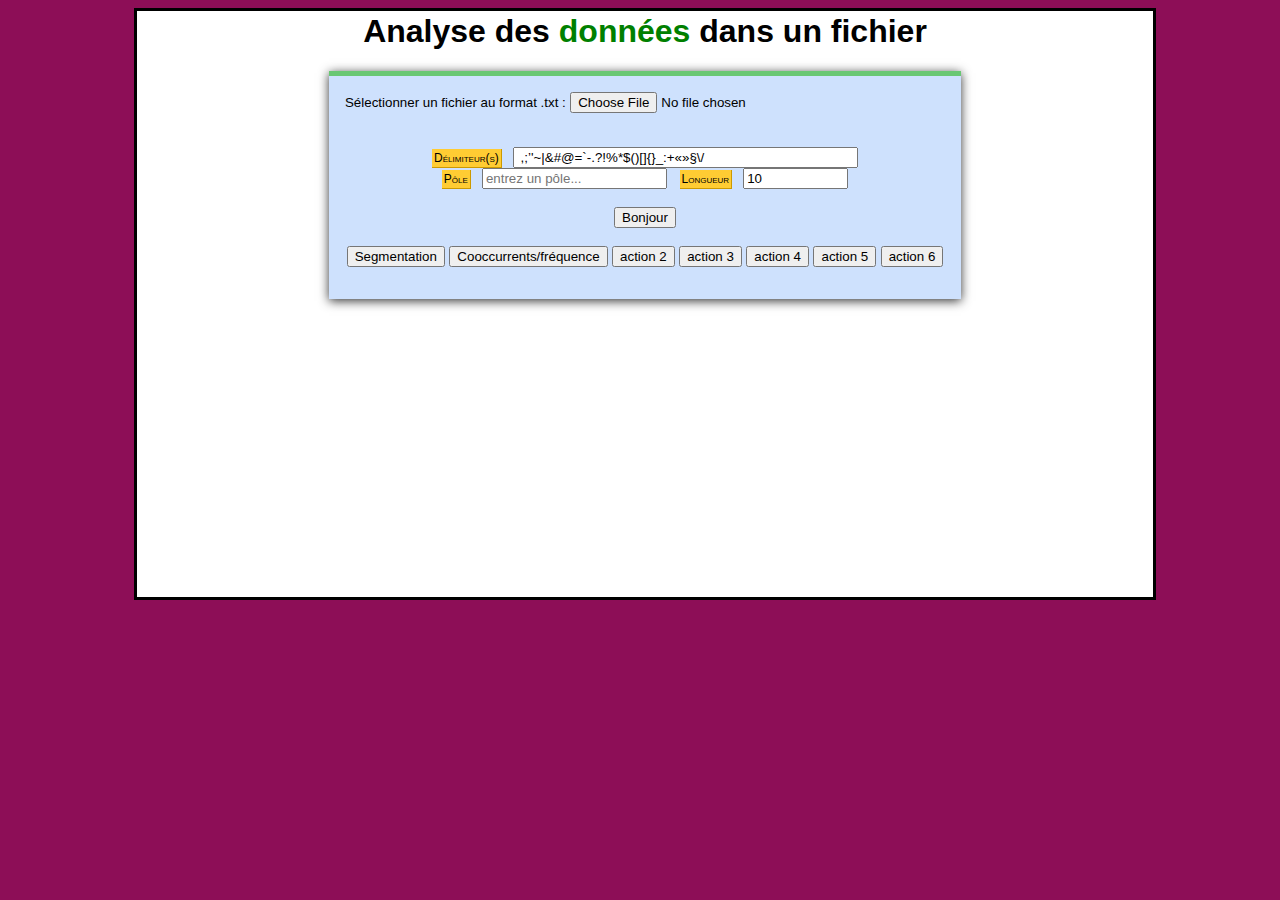
<file: assets/devoirs/readerfile.html>
<!DOCTYPE html>
<html>

<head>
    <meta charset="utf-8">
    <link rel="shortcut icon" href="http://www.tal.univ-paris3.fr/plurital/logo.ico">
    <title>Lecture des données dans un fichier...</title>
    <script type="text/javascript" language="javascript" src="../js/code.js"></script>
    <link  type="text/css" href="../css/monstyle.css" rel="stylesheet" />
</head>

<body>
    <div id="page">
        <div id="container">
            <h1 style="text-align:center;">Analyse des <span style="color:green">données</span> dans un fichier</h1>

            <div id="page-wrapper">
                <div>
                    <span>
                        <label for="fileInput" class="btn"><small>Sélectionner un fichier au format .txt
                                :</small></label>
                        <input id="fileInput" type="file" accept="text/plain" name="Fichier (.txt)" />
                    </span>
                </div>
                <br />
                <p style="text-align:center;">
                    <small>
                        <label for="delimID" class="mylabel">Délimiteur(s)</label>
                        &nbsp;
                        <input type="text" value=" ,;’'~|&#@=`-.?!%*$()[]{}_:+«»§\/" name="delim" id="delimID" size="40" />
                    </small>
                    <br />
                    <small>
                        <label for="poleID" class="mylabel">Pôle</label>
                        &nbsp;
                        <input type="text" placeholder="entrez un pôle..." name="pole" id="poleID" size="20" />
                    </small>
                    &nbsp;
                    <small>
                        <label for="lgID" class="mylabel">Longueur</label>
                        &nbsp;
                        <input type="text" value="10" name="lg" id="lgID" size="10" />
                    </small>
                    <br />
                    <br />
                    <button onclick="alert('bonjour');"><span>Bonjour</span></button>
                    <br />
                    <br />
                    <button id="segmentation" class="submit" onclick="calculateAndDisplayStatistics();"><span>Segmentation</span></button>
                    <button id="cooccurrence" class="submit" onclick="calculateAndDisplayCoocurents();"><span>Cooccurrents/fréquence</span></button>
                    <button class="submit" onclick="alert('Je ne fais rien, changez-moi !')"><span>action 2</span></button>
                    <button class="submit" onclick="alert('Je ne fais rien, changez-moi !')"><span>action 3</span></button>
                    <button class="submit" onclick="alert('Je ne fais rien, changez-moi !')"><span>action 4</span></button>
                    <button class="submit" onclick="alert('Je ne fais rien, changez-moi !')"><span>action 5</span></button>
                    <button class="submit" onclick="alert('Je ne fais rien, changez-moi !')"><span>action 6</span></button>
                </p>
            </div>
            <div id="logger" style="width:100%"></div>
            <br />
            <div id="Global">
                <div id="fileDisplayArea"></div>
                <div id="page-analysis"></div>
            </div>
        </div>
    </div>
</body>
</html>
</file>
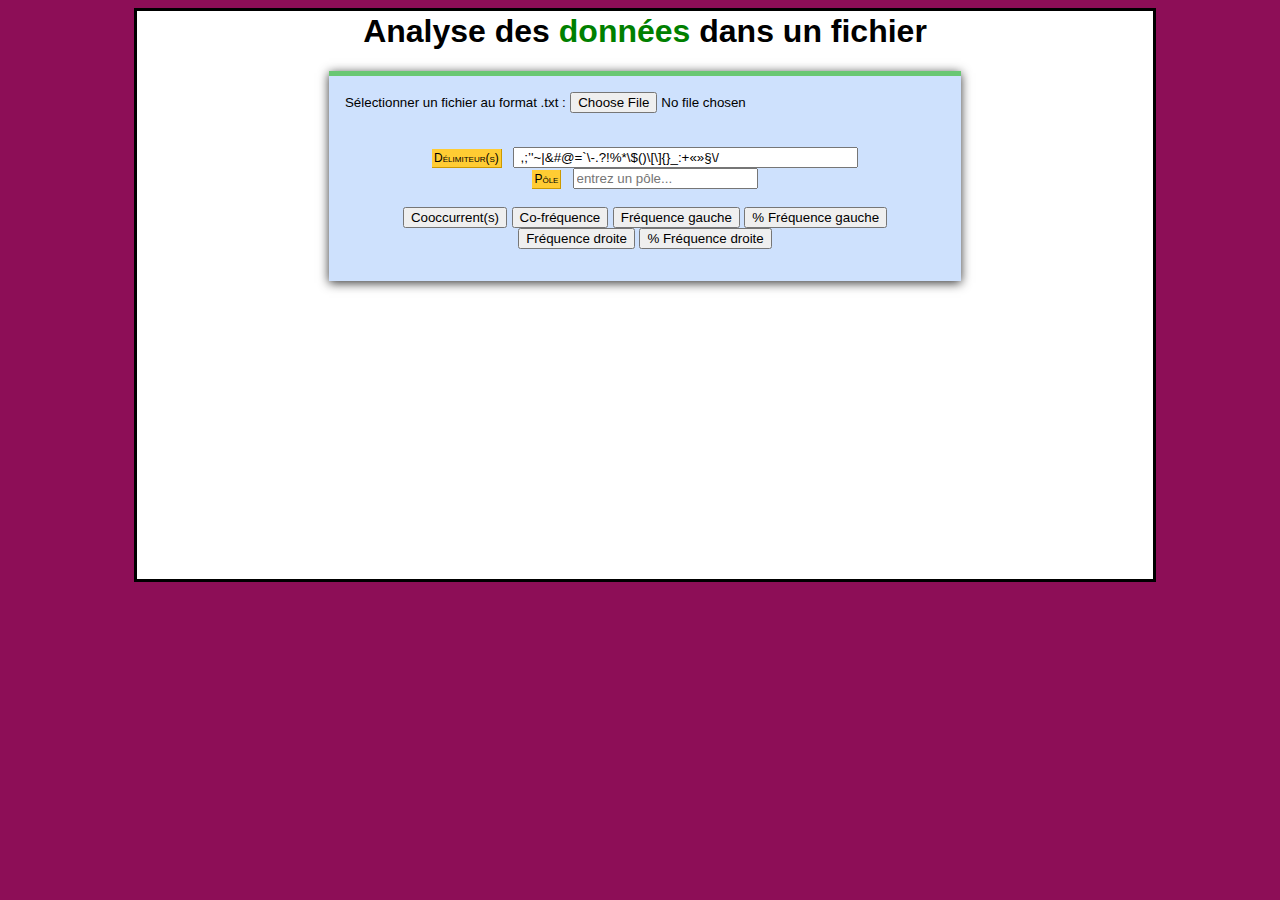
<file: assets/devoirs/tache2.html>
<!DOCTYPE html>
<html>

<head>
    <meta charset="utf-8">
    <link rel="shortcut icon" href="http://www.tal.univ-paris3.fr/plurital/logo.ico">
    <title>Lecture des données dans un fichier...</title>
    <script type="text/javascript" language="javascript" src="code.js"></script>
    <link rel="stylesheet" href="monstyle.css" />
</head>

<body>
    <div id="page">
        <div id="container">
            <h1 style="text-align:center;">Analyse des <span style="color:green">données</span> dans un fichier</h1>

            <div id="page-wrapper">
                <div>
                    <span>
                        <label for="fileInput" class="btn"><small>Sélectionner un fichier au format .txt
                                :</small></label>
                        <input id="fileInput" type="file" accept="text/plain" name="Fichier (.txt)" />
                    </span>
                </div>
                <br />
                <p style="text-align:center;">
                    <small>
                        <label for="delimID" class="mylabel">Délimiteur(s)</label>
                        &nbsp;
                        <input type="text" value=" ,;’'~|&#@=`\-.?!%*\$()\[\]{}_:+«»§\/" name="delim" id="delimID" size="40" />
                    </small>
                    <br />
                    <small>
                        <label for="poleID" class="mylabel">Pôle</label>
                        &nbsp;
                        <input type="text" placeholder="entrez un pôle..." name="pole" id="poleID" size="20" />
                    </small>
                    <br />
                    <br />
                    <button id="btnAnalyseCooccurrences" class="submit"><span>Cooccurrent(s)</span></button>
                    <button id="btnAnalyseCofrequences" class="submit"><span>Co-fréquence</span></button>
                    <button id="btnAnalyseFrequencesGauche" class="submit"><span>Fréquence gauche</span></button>
                    <button id="btnAnalysePourcentageGauche" class="submit"><span>% Fréquence gauche</span></button>
                    <button id="btnAnalyseFrequencesDroite" class="submit"><span>Fréquence droite</span></button>
                    <button id="btnAnalysePourcentageDroite" class="submit"><span>% Fréquence droite</span></button>
                </p>
            </div>
            <div id="logger" style="width:100%"></div>
            <br />
            <div id="Global">
                <div id="fileDisplayArea"></div>
                <div id="cooccurrences-output"></div>
                <div id="cofrequences-output"></div>
                <div id="frequences-output"></div>
                <div id="frequencesGauche-output"></div>
                <div id="pourcentagesGauche-output"></div>
                <div id="frequencesDroite-output"></div>
                <div id="pourcentagesDroite-output"></div>
            </div>
        </div>
    </div>
</body>
</html>
</file>
<file: assets/css/monstyle.css>
html {
	font-family: Helvetica, Arial, sans-serif;
	font-size: 100%;
	background: rgb(141, 14, 87);
}

.mylabel {
	background-color: rgb(255, 204, 51);
	font-family: arial,helvetica,sans-serif;
	font-variant: small-caps;
	font-size: 90%;
	padding: 2px;
	border-right: 1px solid rgb(204, 153, 0);
	border-bottom: 1px solid rgb(204, 153, 0);
}

.infolog {
	text-align:center;
	border: 2pt solid rgb(0, 128, 0);
	padding: 1pt;
	margin-left: 0px;
	margin-right: 0px;
	background: rgb(128, 255, 128);
}

.errorlog {
	text-align:center;
	border: 2pt solid rgb(255, 0, 0);
	padding: 2pt;
	margin-left: 0px;
	margin-right: 0px;
	background-color: rgb(255, 96, 96);
}

#page  {
	position: relative;
	min-height: 100%;
}

#container {
	background-color: white;
	border: 3px solid black;
	padding: 2px;
	padding-bottom: 5%; 
	width: 80%;
	margin-left:10%;
	height: 100%;
	min-height: 100%;
	position: relative;
}

#page-wrapper {
	width: 600px;
	background: #cee1fd;
	padding: 1em;
	margin: 1em auto;
	border-top: 5px solid #69c773;
	box-shadow: 0 2px 10px rgba(0,0,0,0.8);
}

#Global {
	margin-right: auto; 
	margin-left: auto; 
	width: 80%; 
	border: 3px; 
	display:table;
}
#Global #fileDisplayArea {
	float:left;
	width:48%;
	background: #FFF;
	font-size:0.6em;
	height:200px;
	overflow:scroll;
}
#Global #page-analysis {
	margin-left:52%;
	background: #FFF;
	height:200px;
	overflow:scroll;
}

h1 {
	margin-top: 0;
	color:black;
}

.ct-double-octave:after,.ct-golden-section:after,.ct-major-eleventh:after,.ct-major-second:after,.ct-major-seventh:after,.ct-major-sixth:after,.ct-major-tenth:after,.ct-major-third:after,.ct-major-twelfth:after,.ct-minor-second:after,.ct-minor-seventh:after,.ct-minor-sixth:after,.ct-minor-third:after,.ct-octave:after,.ct-perfect-fifth:after,.ct-perfect-fourth:after,.ct-square:after{content:"";clear:both}.ct-label{fill:rgba(0,0,0,.4);color:rgba(0,0,0,.4);font-size:.75rem;line-height:1}.ct-chart-bar .ct-label,.ct-chart-line .ct-label{display:block;display:-webkit-box;display:-moz-box;display:-ms-flexbox;display:-webkit-flex;display:flex}.ct-chart-donut .ct-label,.ct-chart-pie .ct-label{dominant-baseline:central}.ct-label.ct-horizontal.ct-start{-webkit-box-align:flex-end;-webkit-align-items:flex-end;-ms-flex-align:flex-end;align-items:flex-end;-webkit-box-pack:flex-start;-webkit-justify-content:flex-start;-ms-flex-pack:flex-start;justify-content:flex-start;text-align:left;text-anchor:start}.ct-label.ct-horizontal.ct-end{-webkit-box-align:flex-start;-webkit-align-items:flex-start;-ms-flex-align:flex-start;align-items:flex-start;-webkit-box-pack:flex-start;-webkit-justify-content:flex-start;-ms-flex-pack:flex-start;justify-content:flex-start;text-align:left;text-anchor:start}.ct-label.ct-vertical.ct-start{-webkit-box-align:flex-end;-webkit-align-items:flex-end;-ms-flex-align:flex-end;align-items:flex-end;-webkit-box-pack:flex-end;-webkit-justify-content:flex-end;-ms-flex-pack:flex-end;justify-content:flex-end;text-align:right;text-anchor:end}.ct-label.ct-vertical.ct-end{-webkit-box-align:flex-end;-webkit-align-items:flex-end;-ms-flex-align:flex-end;align-items:flex-end;-webkit-box-pack:flex-start;-webkit-justify-content:flex-start;-ms-flex-pack:flex-start;justify-content:flex-start;text-align:left;text-anchor:start}.ct-chart-bar .ct-label.ct-horizontal.ct-start{-webkit-box-align:flex-end;-webkit-align-items:flex-end;-ms-flex-align:flex-end;align-items:flex-end;-webkit-box-pack:center;-webkit-justify-content:center;-ms-flex-pack:center;justify-content:center;text-align:center;text-anchor:start}.ct-chart-bar .ct-label.ct-horizontal.ct-end{-webkit-box-align:flex-start;-webkit-align-items:flex-start;-ms-flex-align:flex-start;align-items:flex-start;-webkit-box-pack:center;-webkit-justify-content:center;-ms-flex-pack:center;justify-content:center;text-align:center;text-anchor:start}.ct-chart-bar.ct-horizontal-bars .ct-label.ct-horizontal.ct-start{-webkit-box-align:flex-end;-webkit-align-items:flex-end;-ms-flex-align:flex-end;align-items:flex-end;-webkit-box-pack:flex-start;-webkit-justify-content:flex-start;-ms-flex-pack:flex-start;justify-content:flex-start;text-align:left;text-anchor:start}.ct-chart-bar.ct-horizontal-bars .ct-label.ct-horizontal.ct-end{-webkit-box-align:flex-start;-webkit-align-items:flex-start;-ms-flex-align:flex-start;align-items:flex-start;-webkit-box-pack:flex-start;-webkit-justify-content:flex-start;-ms-flex-pack:flex-start;justify-content:flex-start;text-align:left;text-anchor:start}.ct-chart-bar.ct-horizontal-bars .ct-label.ct-vertical.ct-start{-webkit-box-align:center;-webkit-align-items:center;-ms-flex-align:center;align-items:center;-webkit-box-pack:flex-end;-webkit-justify-content:flex-end;-ms-flex-pack:flex-end;justify-content:flex-end;text-align:right;text-anchor:end}.ct-chart-bar.ct-horizontal-bars .ct-label.ct-vertical.ct-end{-webkit-box-align:center;-webkit-align-items:center;-ms-flex-align:center;align-items:center;-webkit-box-pack:flex-start;-webkit-justify-content:flex-start;-ms-flex-pack:flex-start;justify-content:flex-start;text-align:left;text-anchor:end}.ct-grid{stroke:rgba(0,0,0,.2);stroke-width:1px;stroke-dasharray:2px}.ct-grid-background{fill:none}.ct-point{stroke-width:10px;stroke-linecap:round}.ct-line{fill:none;stroke-width:4px}.ct-area{stroke:none;fill-opacity:.1}.ct-bar{fill:none;stroke-width:10px}.ct-slice-donut{fill:none;stroke-width:60px}.ct-series-a .ct-bar,.ct-series-a .ct-line,.ct-series-a .ct-point,.ct-series-a .ct-slice-donut{stroke:#d70206}.ct-series-a .ct-area,.ct-series-a .ct-slice-donut-solid,.ct-series-a .ct-slice-pie{fill:#d70206}.ct-series-b .ct-bar,.ct-series-b .ct-line,.ct-series-b .ct-point,.ct-series-b .ct-slice-donut{stroke:#f05b4f}.ct-series-b .ct-area,.ct-series-b .ct-slice-donut-solid,.ct-series-b .ct-slice-pie{fill:#f05b4f}.ct-series-c .ct-bar,.ct-series-c .ct-line,.ct-series-c .ct-point,.ct-series-c .ct-slice-donut{stroke:#f4c63d}.ct-series-c .ct-area,.ct-series-c .ct-slice-donut-solid,.ct-series-c .ct-slice-pie{fill:#f4c63d}.ct-series-d .ct-bar,.ct-series-d .ct-line,.ct-series-d .ct-point,.ct-series-d .ct-slice-donut{stroke:#d17905}.ct-series-d .ct-area,.ct-series-d .ct-slice-donut-solid,.ct-series-d .ct-slice-pie{fill:#d17905}.ct-series-e .ct-bar,.ct-series-e .ct-line,.ct-series-e .ct-point,.ct-series-e .ct-slice-donut{stroke:#453d3f}.ct-series-e .ct-area,.ct-series-e .ct-slice-donut-solid,.ct-series-e .ct-slice-pie{fill:#453d3f}.ct-series-f .ct-bar,.ct-series-f .ct-line,.ct-series-f .ct-point,.ct-series-f .ct-slice-donut{stroke:#59922b}.ct-series-f .ct-area,.ct-series-f .ct-slice-donut-solid,.ct-series-f .ct-slice-pie{fill:#59922b}.ct-series-g .ct-bar,.ct-series-g .ct-line,.ct-series-g .ct-point,.ct-series-g .ct-slice-donut{stroke:#0544d3}.ct-series-g .ct-area,.ct-series-g .ct-slice-donut-solid,.ct-series-g .ct-slice-pie{fill:#0544d3}.ct-series-h .ct-bar,.ct-series-h .ct-line,.ct-series-h .ct-point,.ct-series-h .ct-slice-donut{stroke:#6b0392}.ct-series-h .ct-area,.ct-series-h .ct-slice-donut-solid,.ct-series-h .ct-slice-pie{fill:#6b0392}.ct-series-i .ct-bar,.ct-series-i .ct-line,.ct-series-i .ct-point,.ct-series-i .ct-slice-donut{stroke:#f05b4f}.ct-series-i .ct-area,.ct-series-i .ct-slice-donut-solid,.ct-series-i .ct-slice-pie{fill:#f05b4f}.ct-series-j .ct-bar,.ct-series-j .ct-line,.ct-series-j .ct-point,.ct-series-j .ct-slice-donut{stroke:#dda458}.ct-series-j .ct-area,.ct-series-j .ct-slice-donut-solid,.ct-series-j .ct-slice-pie{fill:#dda458}.ct-series-k .ct-bar,.ct-series-k .ct-line,.ct-series-k .ct-point,.ct-series-k .ct-slice-donut{stroke:#eacf7d}.ct-series-k .ct-area,.ct-series-k .ct-slice-donut-solid,.ct-series-k .ct-slice-pie{fill:#eacf7d}.ct-series-l .ct-bar,.ct-series-l .ct-line,.ct-series-l .ct-point,.ct-series-l .ct-slice-donut{stroke:#86797d}.ct-series-l .ct-area,.ct-series-l .ct-slice-donut-solid,.ct-series-l .ct-slice-pie{fill:#86797d}.ct-series-m .ct-bar,.ct-series-m .ct-line,.ct-series-m .ct-point,.ct-series-m .ct-slice-donut{stroke:#b2c326}.ct-series-m .ct-area,.ct-series-m .ct-slice-donut-solid,.ct-series-m .ct-slice-pie{fill:#b2c326}.ct-series-n .ct-bar,.ct-series-n .ct-line,.ct-series-n .ct-point,.ct-series-n .ct-slice-donut{stroke:#6188e2}.ct-series-n .ct-area,.ct-series-n .ct-slice-donut-solid,.ct-series-n .ct-slice-pie{fill:#6188e2}.ct-series-o .ct-bar,.ct-series-o .ct-line,.ct-series-o .ct-point,.ct-series-o .ct-slice-donut{stroke:#a748ca}.ct-series-o .ct-area,.ct-series-o .ct-slice-donut-solid,.ct-series-o .ct-slice-pie{fill:#a748ca}.ct-square{display:block;position:relative;width:100%}.ct-square:before{display:block;float:left;content:"";width:0;height:0;padding-bottom:100%}.ct-square:after{display:table}.ct-square>svg{display:block;position:absolute;top:0;left:0}.ct-minor-second{display:block;position:relative;width:100%}.ct-minor-second:before{display:block;float:left;content:"";width:0;height:0;padding-bottom:93.75%}.ct-minor-second:after{display:table}.ct-minor-second>svg{display:block;position:absolute;top:0;left:0}.ct-major-second{display:block;position:relative;width:100%}.ct-major-second:before{display:block;float:left;content:"";width:0;height:0;padding-bottom:88.8888888889%}.ct-major-second:after{display:table}.ct-major-second>svg{display:block;position:absolute;top:0;left:0}.ct-minor-third{display:block;position:relative;width:100%}.ct-minor-third:before{display:block;float:left;content:"";width:0;height:0;padding-bottom:83.3333333333%}.ct-minor-third:after{display:table}.ct-minor-third>svg{display:block;position:absolute;top:0;left:0}.ct-major-third{display:block;position:relative;width:100%}.ct-major-third:before{display:block;float:left;content:"";width:0;height:0;padding-bottom:80%}.ct-major-third:after{display:table}.ct-major-third>svg{display:block;position:absolute;top:0;left:0}.ct-perfect-fourth{display:block;position:relative;width:100%}.ct-perfect-fourth:before{display:block;float:left;content:"";width:0;height:0;padding-bottom:75%}.ct-perfect-fourth:after{display:table}.ct-perfect-fourth>svg{display:block;position:absolute;top:0;left:0}.ct-perfect-fifth{display:block;position:relative;width:100%}.ct-perfect-fifth:before{display:block;float:left;content:"";width:0;height:0;padding-bottom:66.6666666667%}.ct-perfect-fifth:after{display:table}.ct-perfect-fifth>svg{display:block;position:absolute;top:0;left:0}.ct-minor-sixth{display:block;position:relative;width:100%}.ct-minor-sixth:before{display:block;float:left;content:"";width:0;height:0;padding-bottom:62.5%}.ct-minor-sixth:after{display:table}.ct-minor-sixth>svg{display:block;position:absolute;top:0;left:0}.ct-golden-section{display:block;position:relative;width:100%}.ct-golden-section:before{display:block;float:left;content:"";width:0;height:0;padding-bottom:61.804697157%}.ct-golden-section:after{display:table}.ct-golden-section>svg{display:block;position:absolute;top:0;left:0}.ct-major-sixth{display:block;position:relative;width:100%}.ct-major-sixth:before{display:block;float:left;content:"";width:0;height:0;padding-bottom:60%}.ct-major-sixth:after{display:table}.ct-major-sixth>svg{display:block;position:absolute;top:0;left:0}.ct-minor-seventh{display:block;position:relative;width:100%}.ct-minor-seventh:before{display:block;float:left;content:"";width:0;height:0;padding-bottom:56.25%}.ct-minor-seventh:after{display:table}.ct-minor-seventh>svg{display:block;position:absolute;top:0;left:0}.ct-major-seventh{display:block;position:relative;width:100%}.ct-major-seventh:before{display:block;float:left;content:"";width:0;height:0;padding-bottom:53.3333333333%}.ct-major-seventh:after{display:table}.ct-major-seventh>svg{display:block;position:absolute;top:0;left:0}.ct-octave{display:block;position:relative;width:100%}.ct-octave:before{display:block;float:left;content:"";width:0;height:0;padding-bottom:50%}.ct-octave:after{display:table}.ct-octave>svg{display:block;position:absolute;top:0;left:0}.ct-major-tenth{display:block;position:relative;width:100%}.ct-major-tenth:before{display:block;float:left;content:"";width:0;height:0;padding-bottom:40%}.ct-major-tenth:after{display:table}.ct-major-tenth>svg{display:block;position:absolute;top:0;left:0}.ct-major-eleventh{display:block;position:relative;width:100%}.ct-major-eleventh:before{display:block;float:left;content:"";width:0;height:0;padding-bottom:37.5%}.ct-major-eleventh:after{display:table}.ct-major-eleventh>svg{display:block;position:absolute;top:0;left:0}.ct-major-twelfth{display:block;position:relative;width:100%}.ct-major-twelfth:before{display:block;float:left;content:"";width:0;height:0;padding-bottom:33.3333333333%}.ct-major-twelfth:after{display:table}.ct-major-twelfth>svg{display:block;position:absolute;top:0;left:0}.ct-double-octave{display:block;position:relative;width:100%}.ct-double-octave:before{display:block;float:left;content:"";width:0;height:0;padding-bottom:25%}.ct-double-octave:after{display:table}.ct-double-octave>svg{display:block;position:absolute;top:0;left:0}
</file>
<file: assets/devoirs/monstyle.css>
html {
	font-family: Helvetica, Arial, sans-serif;
	font-size: 100%;
	background: rgb(141, 14, 87);
}

.mylabel {
	background-color: rgb(255, 204, 51);
	font-family: arial,helvetica,sans-serif;
	font-variant: small-caps;
	font-size: 90%;
	padding: 2px;
	border-right: 1px solid rgb(204, 153, 0);
	border-bottom: 1px solid rgb(204, 153, 0);
}

.infolog {
	text-align:center;
	border: 2pt solid rgb(0, 128, 0);
	padding: 1pt;
	margin-left: 0px;
	margin-right: 0px;
	background: rgb(128, 255, 128);
}

.errorlog {
	text-align:center;
	border: 2pt solid rgb(255, 0, 0);
	padding: 2pt;
	margin-left: 0px;
	margin-right: 0px;
	background-color: rgb(255, 96, 96);
}

#page  {
	position: relative;
	min-height: 100%;
}

#container {
	background-color: white;
	border: 3px solid black;
	padding: 2px;
	padding-bottom: 5%; 
	width: 80%;
	margin-left:10%;
	height: 100%;
	min-height: 100%;
	position: relative;
}

#page-wrapper {
	width: 600px;
	background: #cee1fd;
	padding: 1em;
	margin: 1em auto;
	border-top: 5px solid #69c773;
	box-shadow: 0 2px 10px rgba(0,0,0,0.8);
}

#Global {
	margin-right: auto; 
	margin-left: auto; 
	width: 80%; 
	border: 3px; 
	display:table;
}
#Global #fileDisplayArea {
	float:left;
	width:48%;
	background: #FFF;
	font-size:0.6em;
	height:200px;
	overflow:scroll;
}
#Global #page-analysis {
	margin-left:52%;
	background: #FFF;
	height:200px;
	overflow:scroll;
}

h1 {
	margin-top: 0;
	color:black;
}
</file>
